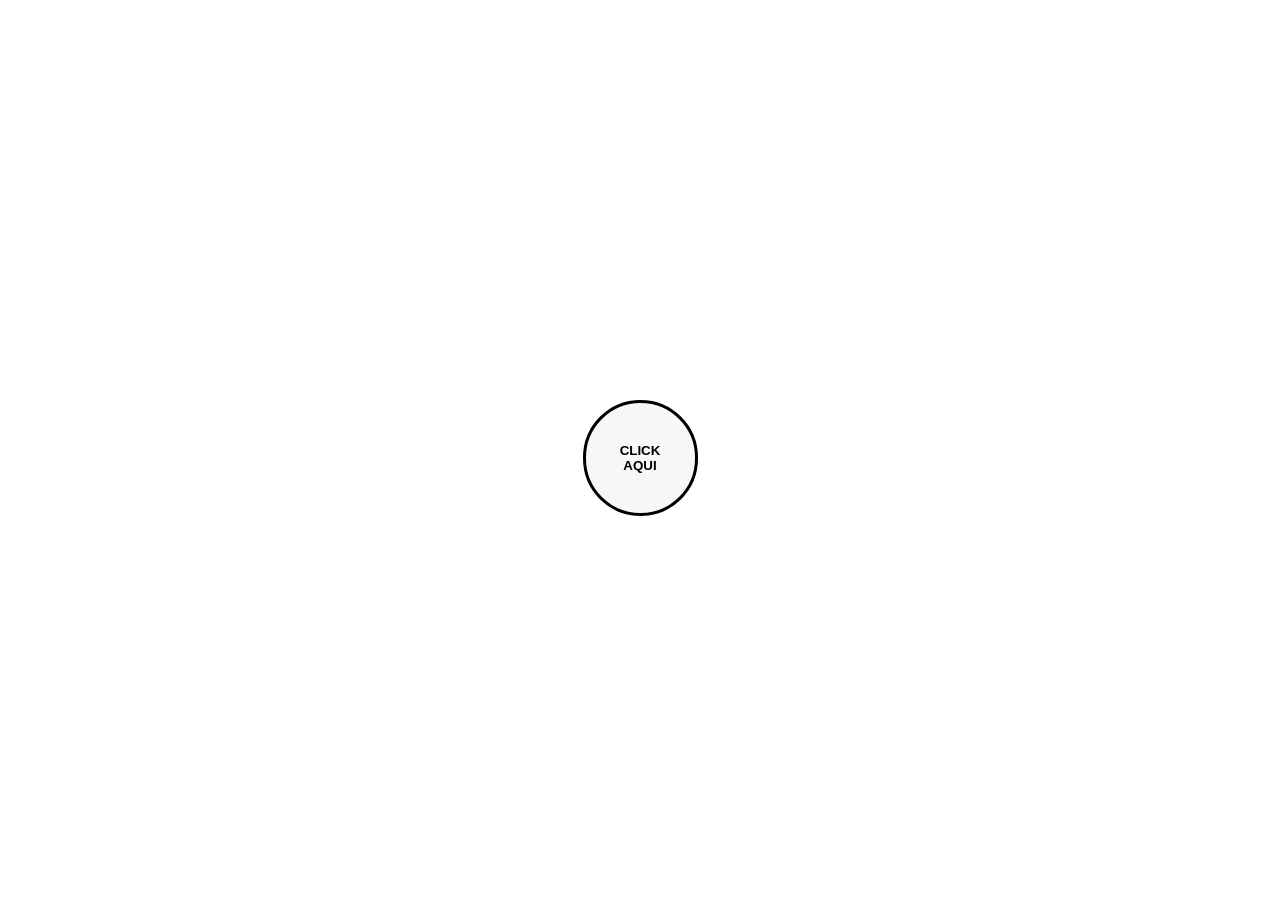
<file: index.html>
<!DOCTYPE html>
<html lang="es">
<head>
    <meta charset="UTF-8">
    <title>D. David Martinez</title>
    <link rel="stylesheet" href="boton.css">
</head>

<body>

<div class="contenedor">
    <button class="boton" onclick="boton()">Click aqui</button>
</div>

<script src="boton.js"></script>
</body>
</html>
</file>
<file: boton.css>
.boton{
    background-color: rgba(246, 246, 246, 0.863) !important;
    color: black;
    width: 115px;
    text-align: center;
    font-family: 'Franklin Gothic Medium', 'Arial Narrow', Arial, sans-serif;
    padding: 40px;
    display: flex;
    justify-content: center;
    align-items: center;
    margin: auto;
    font-weight: bold;
    text-transform: uppercase;
    border: 3px solid rgb(0, 0, 0) ;
    border-radius: 100px;
    cursor: pointer;
}
.contenedor {
    height: 100vh;
    display: flex;
    justify-content: center;
    align-items: center;
    

.boton:hover{
    color:  rgba(180, 9, 9, 0.863);
    border: 3px solid rgba(180, 9, 9, 0.863);
    border-radius: 100px;
}
</file>
